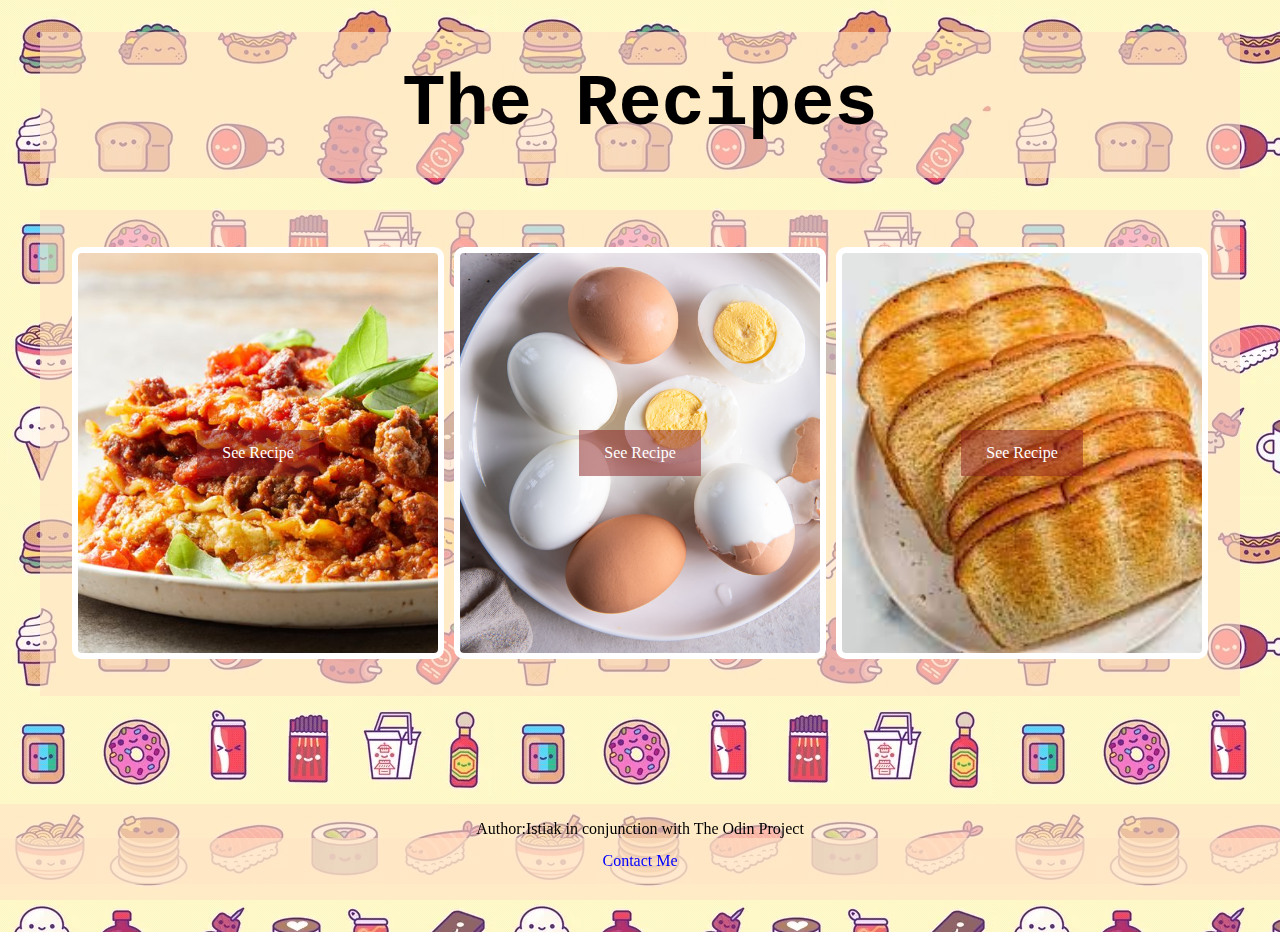
<file: index.html>
<!DOCTYPE html>
<html lang="en">
<head>
    <meta charset="UTF-8">
    <meta name="viewport" content="width=device-width, initial-scale=1.0">
    <link rel="stylesheet" href="main.css">
    <title>Recipes</title>
</head>
<body>
    <h1 class="banner">The Recipes</h1>
    <div class="grid-container">
        <div class="recipes lasagna">
            <div ><a href="./recipes/lasagna.html" target="_blank" >See Recipe</a></div>
        </div>

        <div class="recipes egg">
          <div> <a href="./recipes/boiledegg.html" target="_blank">See Recipe</a></div> 
        </div>

        <div class="recipes toast">
        <div><a href="./recipes/toast.html" target="_blank">See Recipe</a></div>
        </div>
    </div>

    <div class="footer">
    <p>Author:Istiak in conjunction with The Odin Project<br>
    <a href="mailto:istiaksmail@gmail.com"; style="background-color: rgba(255, 228, 196, 0.614); color:blue;">Contact Me</a>
    </p>
    </div>

    
    
</body>
</html>
</file>
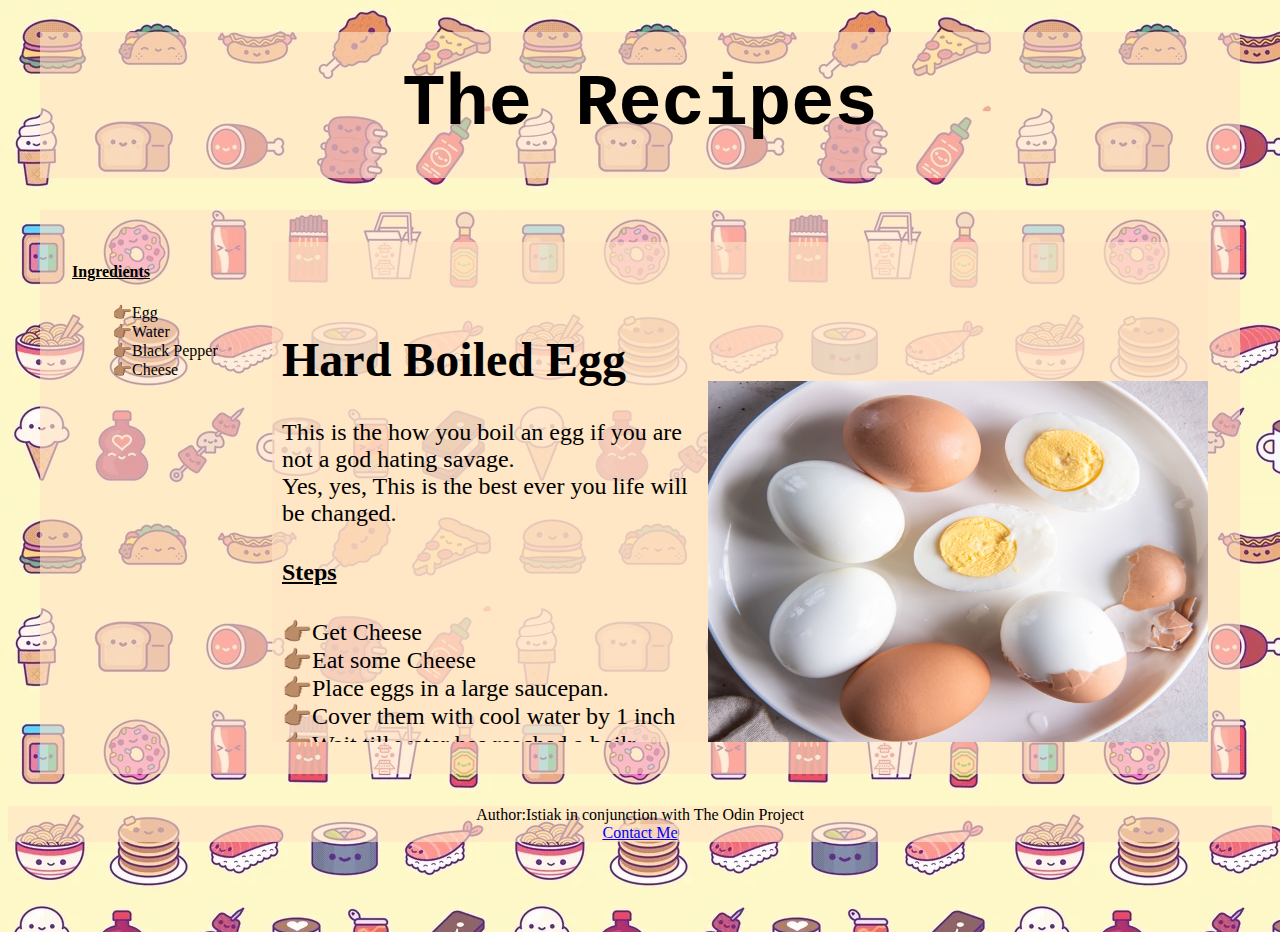
<file: recipes/boiledegg.html>
<!DOCTYPE html>
<html lang="en">
<head>
    <meta charset="UTF-8">
    <meta name="viewport" content="width=device-width, initial-scale=1.0">
    <title>BoiledEggs</title>
    <link rel="stylesheet" href="recepie.css">
</head>
<body>
    <h1 class="banner">The Recipes</h1>
     <div class="body">
    <div class="side">
        <h4>Ingredients</h4>
        <ul>
            <li>👉🏽Egg</li>
            <li>👉🏽Water</li>
            <li>👉🏽Black Pepper</li>
            <li>👉🏽Cheese</li>
        </ul>
    </div>

    <div class="recipe_container">
    <div class="bottom">
        
        <p>
            <h1>Hard Boiled Egg</h1>
            This is the how you boil an egg if you are not a god hating savage.<br />
            Yes, yes, This is the best ever you life will be changed.<br />
            <h4>Steps</h4>
            👉🏽Get Cheese<br />
            👉🏽Eat some Cheese<br />
            👉🏽Place eggs in a large saucepan. <br />
            👉🏽Cover them with cool water by 1 inch<br />
            👉🏽Wait till water has reached a boilr<br />
            👉🏽Reduce heat to medium-high and set the time<br />
            👉🏽Boil for 8 minutes over medium-high heat for perfect hard<br />
            
   
        </p>
    </div>
    <div class="bottom-pic">
        <img src="../images/eggs.jpg" alt="egg">

    </div>
    </div>
 </div>
 <div class="footer">
    <p>Author:Istiak in conjunction with The Odin Project<br>
    <a href="mailto:istiaksmail@gmail.com"; style="background-color: rgba(255, 228, 196, 0.614); color:blue;">Contact Me</a>
    </p>
</div>
</body>
</html>
</file>
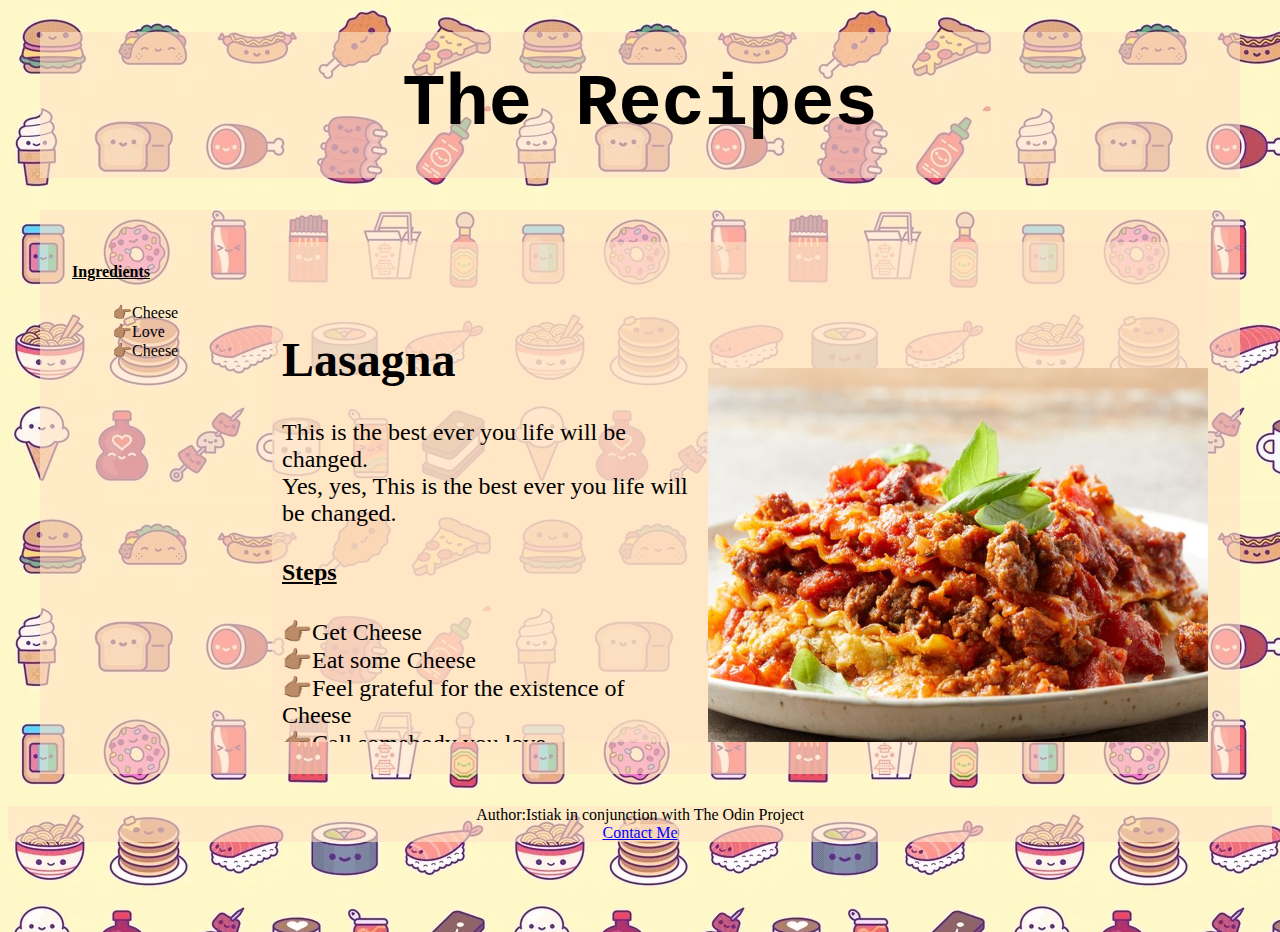
<file: recipes/lasagna.html>
<!DOCTYPE html>
<html lang="en">
<head>
    <meta charset="UTF-8">
    <meta name="viewport" content="width=device-width, initial-scale=1.0">
    <title>Lasagna</title>
    <link rel="stylesheet" href="recepie.css">
</head>
<body>
    <h1 class="banner">The Recipes</h1>
     <div class="body">
    <div class="side">
        <h4>Ingredients</h4>
        <ul>
            <li>👉🏽Cheese</li>
            <li>👉🏽Love</li>
            <li>👉🏽Cheese</li>
        </ul>
    </div>

    <div class="recipe_container">
    <div class="bottom">
        
        <p>
            <h1>Lasagna</h1>
            This is the best ever you life will be changed.<br />
            Yes, yes, This is the best ever you life will be changed.<br />
            <h4>Steps</h4>
            👉🏽Get Cheese<br />
            👉🏽Eat some Cheese<br />
            👉🏽Feel grateful for the existence of Cheese<br />
            👉🏽Call somebody you love<br />
            👉🏽Tell them you love them<br />
            👉🏽Order Lasagna from a good restaurant<br />
            👉🏽Eat cheese while your Lasagna arrives<br />
   
        </p>
    </div>
    <div class="bottom-pic">
        <img src="../images/lasagna.jpg" alt="lasagna">

    </div>
    </div>
 </div>
 <div class="footer">
    <p>Author:Istiak in conjunction with The Odin Project<br>
    <a href="mailto:istiaksmail@gmail.com"; style="background-color: rgba(255, 228, 196, 0.614); color:blue;">Contact Me</a>
    </p>
</div>
</body>
</html>
</file>
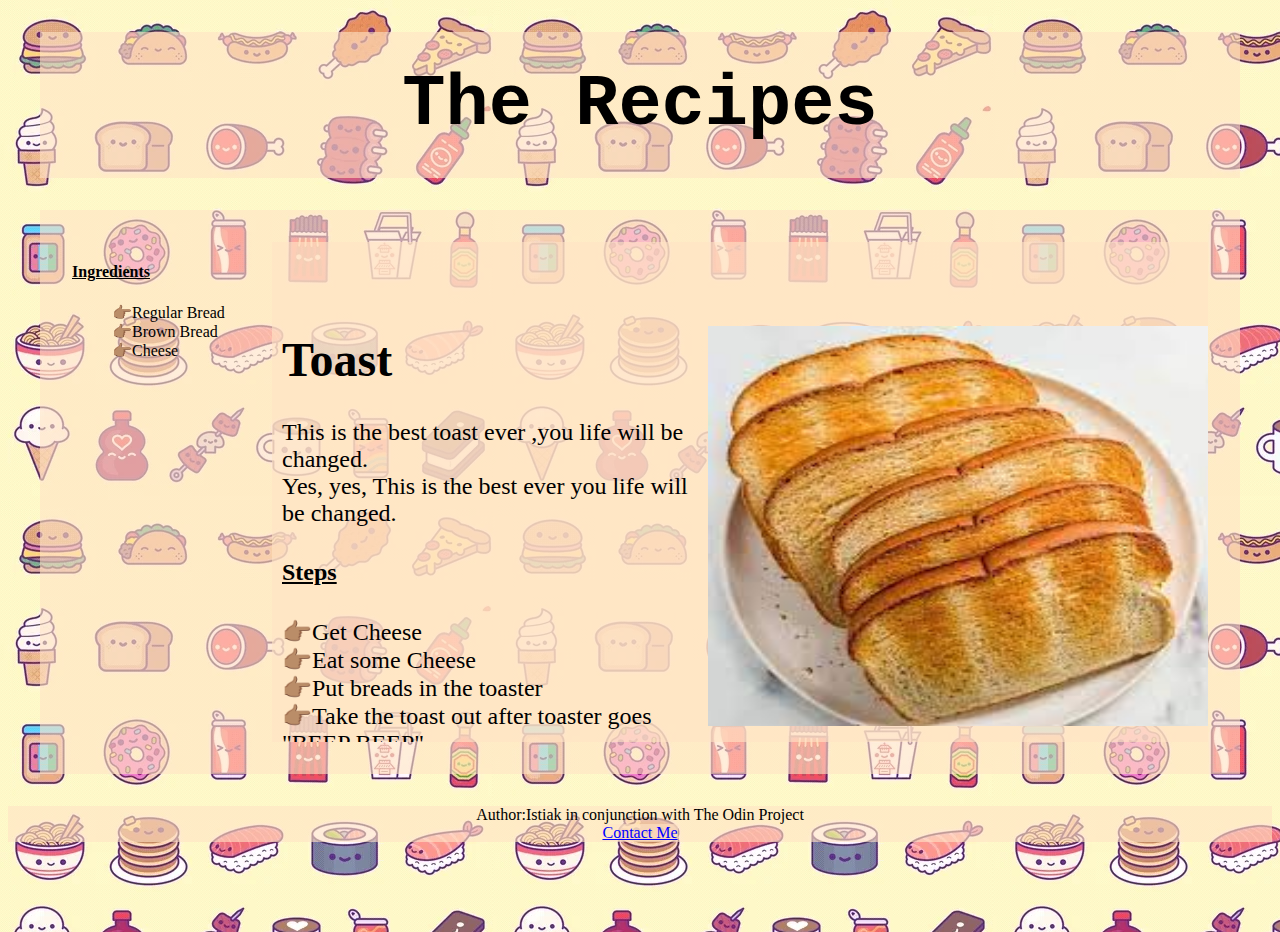
<file: recipes/toast.html>
<!DOCTYPE html>
<html lang="en">
<head>
    <meta charset="UTF-8">
    <meta name="viewport" content="width=device-width, initial-scale=1.0">
    <title>Toast!</title>
    <link rel="stylesheet" href="recepie.css">
</head>
<body>
    <h1 class="banner">The Recipes</h1>
     <div class="body">
    <div class="side">
        <h4>Ingredients</h4>
        <ul>
            <li>👉🏽Regular Bread</li>
            <li>👉🏽Brown Bread</li>
            <li>👉🏽Cheese</li>
        </ul>
    </div>

    <div class="recipe_container">
    <div class="bottom">
        
        <p>
            <h1>Toast</h1>
            This is the best toast ever ,you life will be changed.<br />
            Yes, yes, This is the best ever you life will be changed.<br />
            <h4>Steps</h4>
            👉🏽Get Cheese<br />
            👉🏽Eat some Cheese<br />
            👉🏽Put breads in the toaster<br />
            👉🏽Take the toast out after toaster goes "BEEP BEEP"<br />

   
        </p>
    </div>
    <div class="bottom-pic">
        <img src="../images/toast.jpeg" alt="toast">

    </div>
    </div>
 </div>
 <div class="footer">
    <p>Author:Istiak in conjunction with The Odin Project<br>
    <a href="mailto:istiaksmail@gmail.com"; style="background-color: rgba(255, 228, 196, 0.614); color:blue;">Contact Me</a>
    </p>
</div>
</body>
</html>
</file>
<file: main.css>
html, 
body {
    height: 100%;
}

body{

    background-image: url("bg.webp");
    background-size: fill;
    min-height: 100%;

}
.banner{

    font-family: "Cursive","Lucida Console", "Courier New", monospace;
    font-size: 72px;
    padding: 32px;
    margin: 32px;
    text-align: center;
    background-color: rgba(255, 228, 196, 0.614);
    width:auto;    
    
}

.grid-container{
   display:flex;
   flex:1;
   gap:10px;
   justify-content: center;
   align-items: start;
   background-color: rgba(255, 228, 196, 0.614);
   padding: 32px;
   margin: 32px;
}

.recipes{
    display: flex;
    
    flex:1 1 200px;
    border: 10px solid rgb(226, 161, 82);
    border-radius: 10%;
    padding: 0%;
    margin: 5px;
    height: 400px;
    width: 500px;
    

}

.lasagna{

    margin: 5px auto 5px auto;
    border: 6px solid white;
    border-radius: 10px;
    background-image: url("images/lasagna.jpg");
    background-size: cover;
    justify-content: center;
    align-items: center;
}

.egg{
    margin: 5px auto 5px auto;
    border: 6px solid white;
    border-radius: 10px;
    background-image: url("images/eggs.jpg");
    background-size: cover;
    justify-content: center;
    align-items: center;
}

.toast{
    margin: 5px auto 5px auto;
    border: 6px solid white;
    border-radius: 10px;
    background-image: url("images/toast.jpeg");
    background-size: cover;
    justify-content: center;
    align-items: center;
}
  

a:link, a:visited {
    
    background-color: rgb(140, 31, 31, 0.5);
    color: white;
    padding: 14px 25px;
    text-align: center;
    text-decoration: none;
    display:flex;
    justify-content: center;
    align-items: center;
  }
  
  a:hover, a:active {
    background-color:rgb(140, 31, 31, 0.9);
  }

  .footer {
    padding: 0;
    background-color: rgba(255, 228, 196, 0.614);
    color: black;
    text-align: center;
    position: fixed;
    left: 0;
    bottom: 0;
    width: 100%;
  }

@media (max-width: 1000px) {
    .grid-container {
      flex-direction: column;
    }
    .recipes{
        height: 800px;
        width: 500px;
    }

  }

  @media (max-width: 700px) {
    .grid-container {
      flex-direction: column;
    }
    .recipes{
        height: 400px;
        width: 250px;
    }

  }
</file>
<file: recipes/recepie.css>
html,body{
    height: 100%;
}

body{
    background-image: url("bg2.webp");
    background-size: fill;
    min-height: 100%;
}


.banner{
    font-family: "Cursive","Lucida Console", "Courier New", monospace;
    font-size: 72px;
    padding: 32px;
    margin: 32px;
    text-align: center;
    background-color: rgba(255, 228, 196, 0.614);
    width:auto;   
}

.body{

    padding: 32px;
    margin: 32px;
    background-color: rgba(255, 228, 196, 0.614); 
    display: flex;
    flex:1

}

.recipe_container{
 
    font-size: 24px;
    background-color: rgba(255, 228, 196, 0.614);
    display: flex;
    flex: 1;
    flex-direction:row;
    justify-content: space-around;
    align-items: center;
    flex-wrap: wrap;
    height: 500px;
    width: auto;
    overflow-y:scroll;
    overflow-x:auto;
}

li{
    margin: 0px;
    padding: 0px;
    list-style: none;


}



.side{

    width: 200px;
    height: auto;
    box-sizing: border-box;
    flex-shrink: 0;
    text-align: left;
    
    
}
h4{

    text-align:justify;
    text-decoration: underline;
}



.bottom{

    display: flex;
    flex-direction: column;
    flex:1;
    padding: 10px;


}

.bottom-pic>img{

    height: 400px;
    width: 500px;


}
.footer {
    padding: 0px;
    width: 100%;
    background-color: rgba(255, 228, 196, 0.614);
    color: black;
    text-align: center;
  }

@media (max-width: 1000px)
{

.bottom-pic>img{
        height: 200px;
        width:250px;

    }
}
@media (max-width: 800px) {
    .body{

        flex-direction: column;
        justify-content: space-evenly;
        align-items: center;
    }



    .bottom-pic>img{

        height: 150px;
        width:200px;
    }

  }
</file>
